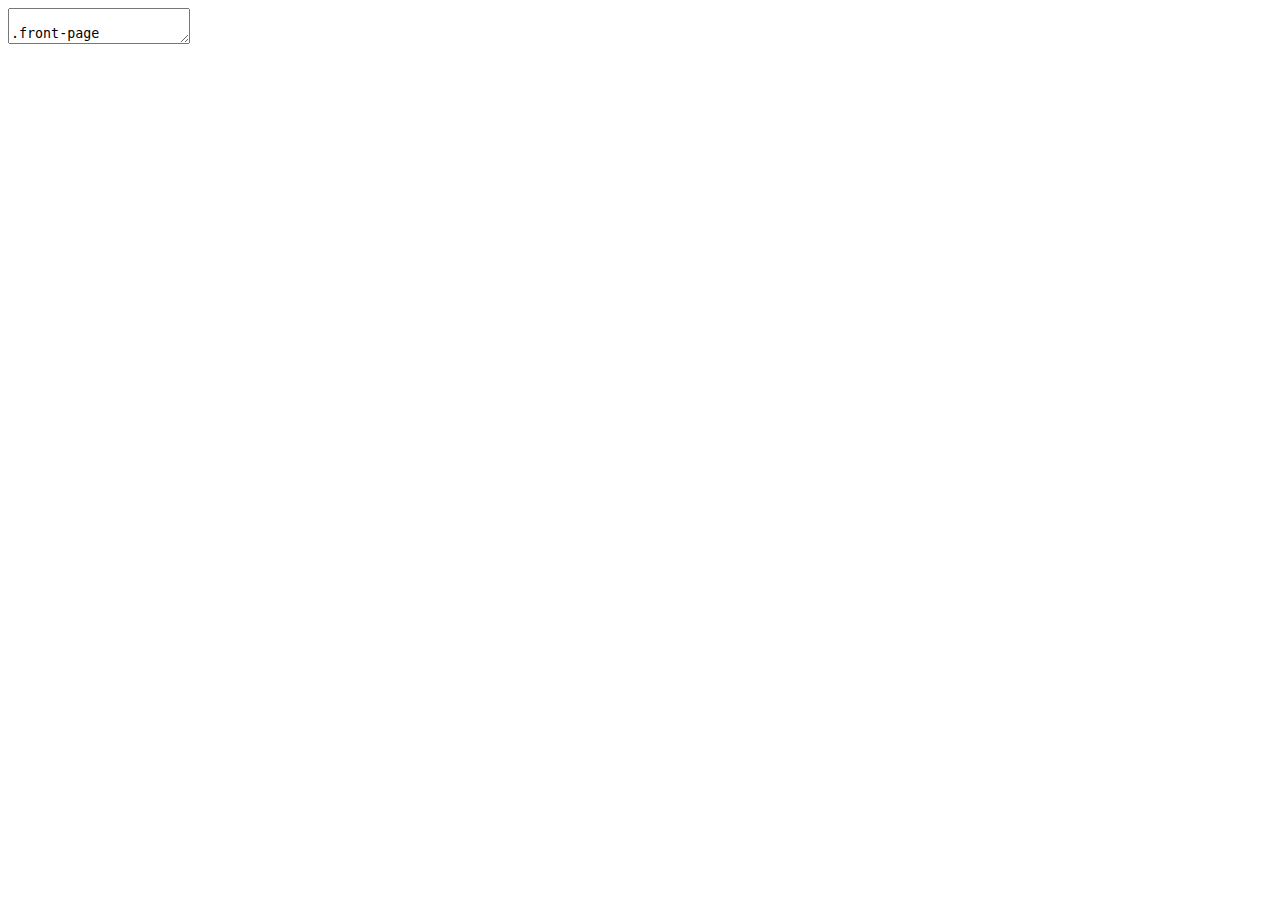
<file: remark-bekk/test/index.html>
<!DOCTYPE html>
<html>
  <head>
    <title>BEKK-theme for remark</title>
    <meta http-equiv="Content-Type" content="text/html; charset=UTF-8"/>

    <script src="https://github.com/downloads/gnab/remark/remark-0.3.1.min.js" type="text/javascript">
      { "highlightStyle": "solarized_light" }
    </script>
    <script src="jquery-1.7.1.js" type="text/javascript"></script>
    <script src="../lib/bekk.js" type="text/javascript"></script>

    <link href='http://fonts.googleapis.com/css?family=Inconsolata' rel='stylesheet' type='text/css'>

    <link rel="stylesheet/less" type="text/css" href="../lib/bekk.less">
    <script src="http://lesscss.googlecode.com/files/less-1.1.5.min.js" type="text/javascript"></script>
  </head>
  <body>
    <textarea id="source">

.front-page

# CoffeeScript og Sass

## En introduksjon

Forelesning ved NITH

Kim Joar Bekkelund

18/11/2011

---

.agenda

# Agenda

* Lære CoffeeScript
* Forstå JavaScript
* Komme igang med JQuery
* Se litt på Sass

---

# CoffeeScript

Prosjektet utførte et sett sentrale aktiviteter for å effektivisere organisasjonen:

* Kompilerer ned til JavaScript.Kompilerer ned til JavaScript.Kompilerer ned til JavaScript.Kompilerer ned til JavaScript.
* … men er ikke et supersett (som Sass er for CSS).
* Mindre kode enn JavaScript.
* "Ny funksjonalitet" på toppen av JavaScript.
* Unngår de dårlige sidene av JavaScript, f.eks. globale variabler.
* Inspirert av Python og Ruby (dere vil kjenne igjen mye!)
* Default i Rails 3.1

---

.round

# Tester rundt bilde

![](https://github.com/kjbekkelund/remark-bekk/raw/master/test/images/round/24.png)

---

.pushed

![](https://github.com/kjbekkelund/remark-bekk/raw/master/test/images/details/_DSC2394.jpg)

# Boks i hjørnet

.circle.red.top-right[Spørsmål?]

Nå kuttes iallefall bildet, og sirkelen kan settes forskjellige plasser.

---

.pushed

![Good times](https://github.com/kjbekkelund/remark-bekk/raw/master/test/images/details/_DSC2394.jpg)

# Boks i hjørnet

.circle.yellow.top-right[Gul?]

---

# JavaScript

* Det eneste programmeringsspråket som kjører i alle nettlesere.
* Brukes for å gjøre ting på klientsiden, f.eks. jobbe med DOM-en.
* Lang historie, men unngått av mange i flere år.
* Renessanse etter AJAX.
* Web 2.0
* Node.js

---

# Hva med highlighting av kode?

Vi bruker [Solarized](http://ethanschoonover.com/solarized), som ser ut til å passe godt med BEKK-themet.

Et Ruby-eksempel:

    .ruby
    names = people.map do |person|
      person.name.capitalize
    end

Og et JavaScript-eksempel:

    .javascript
    var names = []
    for (var i = 0, l = people.length; i &lt; l; i++) {
      var person = people[i];
      var name = person.name.slice(0,1).toUpperCase() +
                 person.name.slice(1);
      names.push(name);
    }

La oss gå gjennom noen av forskjellene.

---

# Litt mer seriøst

Det er lett å gjøre feil i JavaScript når man ikke kan språket skikkelig.

* Prototyper
* Globale variabler
* `==` vs `===`

Det er til og med en egen bok om hvordan bruke JavaScript rett.

---

.middle.center

# Intro til CoffeeScript

---

# CoffeeScript ≈ Ruby = ♥

Mye er likt Ruby, for eksempel:

* Ingen semikolon
* Trenger ikke paranteser for å kalle funksjoner
* Kommentarer starter med `#`
* Interpolasjon → `#{coffeescripting}`
* Implisitt `return`

Men CoffeeScript har noen særegenheter fra Ruby:

* Signifikant whitespace
* Ikke-blokkerende IO (Mindre skummelt enn det høres ut)

---

# Variabler

    .coffee
    myVariable = "test"
    someNumber = 42
    aBoolean = true

Helt likt Ruby — men camelcased.

---

# unless

Vi har unless også i CoffeeScript:

    .coffee
    alert "bu!" unless person.name == "Kim Joar"

# ?

Er en operator i CoffeeScript, ikke en del av funksjonsnavnet som i Ruby.

    .coffee
    practice() unless good_enough?

    c ?= d # er det samme som c = d unless c?

---

# Komme igang med JavaScript

* [Understanding “Prototypes” in JavaScript](http://yehudakatz.com/2011/08/12/understanding-prototypes-in-javascript/)
* [Understanding JavaScript Function Invocation and "this"](http://yehudakatz.com/2011/08/11/understanding-javascript-function-invocation-and-this/)
* [JavaScript: The World's Most Misunderstood Programming Language](http://www.crockford.com/javascript/javascript.html)
* [What should every JavaScript programmer know?](http://stackoverflow.com/questions/2628672/what-should-every-javascript-programmer-know)

---

.cols.three

# Tester 3 kolonner

<div class="col">
  .circle.red.centered[Kolonne 1]

  *em* sweet

  [kimjoar.net](http://kimjoar.net)
</div>

<div class="col">
  .circle.red.centered[Kolonne 2]

  * liste!
  * nytt element
  * #winning
</div>

<div class="col">
  .circle.yellow.centered[Kolonne 3]

  # overskrift

  (vi ser altså at alt ikke fungerer i kolonner enda, blant annet overskrifter)
</div>

---

.cols.two

# Tester 2 kolonner

<div class="col">
  Første kolonne
</div>

<div class="col center">
  Andre kolonne

  (med sentrert tekst)
</div>

---

.middle.center

# Spørsmål?

Presentasjonen er laget med [remark](http://gnab.github.com/remark/).

    </textarea>
    <div id="slideshow"></div>
  </body>
</html>
</file>
